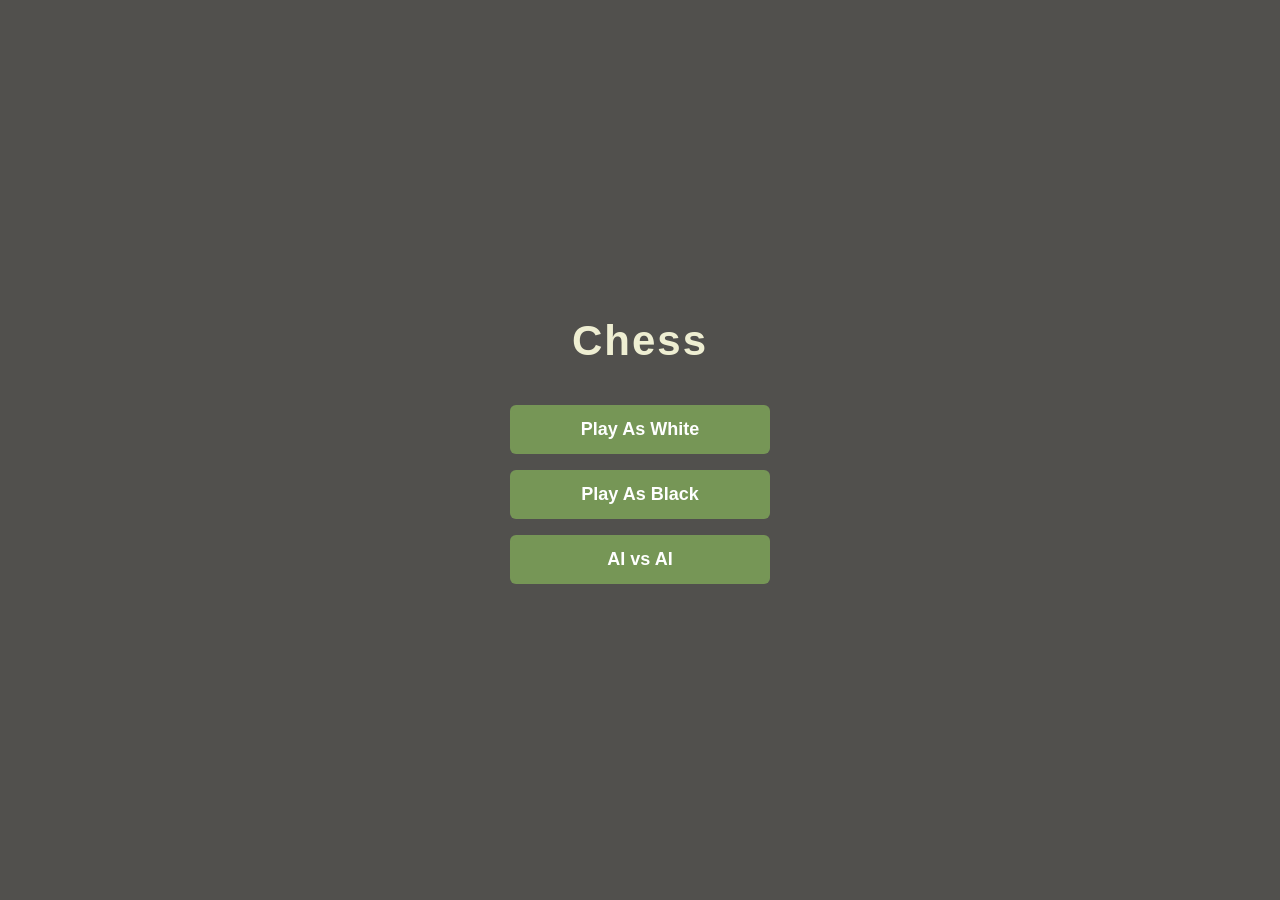
<file: index.html>
<!DOCTYPE html>
<html lang="en">
    <head>
        <meta charset="UTF-8" />
        <meta http-equiv="X-UA-Compatible" content="IE=edge" />
        <meta name="viewport" content="width=device-width, initial-scale=1.0" />
        <title>Chess</title>
        <style>
            body {
                background: #51504d;
                margin: 0;
                min-height: 100vh;
                display: flex;
                flex-direction: column;
                align-items: center;
                justify-content: center;
                font-family: sans-serif;
            }
            h1 {
                color: #eeeed2;
                font-size: 42px;
                margin: 0 0 40px;
                letter-spacing: 2px;
            }
            .menu {
                display: flex;
                flex-direction: column;
                gap: 16px;
                width: 260px;
            }
            .menu a {
                display: block;
                text-align: center;
                text-decoration: none;
                color: #fff;
                background: #769656;
                padding: 14px 0;
                border-radius: 6px;
                font-size: 18px;
                font-weight: bold;
                transition: background 0.15s ease;
            }
            .menu a:hover {
                background: #5a7a3a;
            }
        </style>
    </head>
    <body>
        <h1>Chess</h1>
        <div class="menu">
            <a href="./PlayAsWhite.html">Play As White</a>
            <a href="./PlayAsBlack.html">Play As Black</a>
            <a href="./AiVsAi.html">AI vs AI</a>
        </div>
    </body>
</html>
</file>
